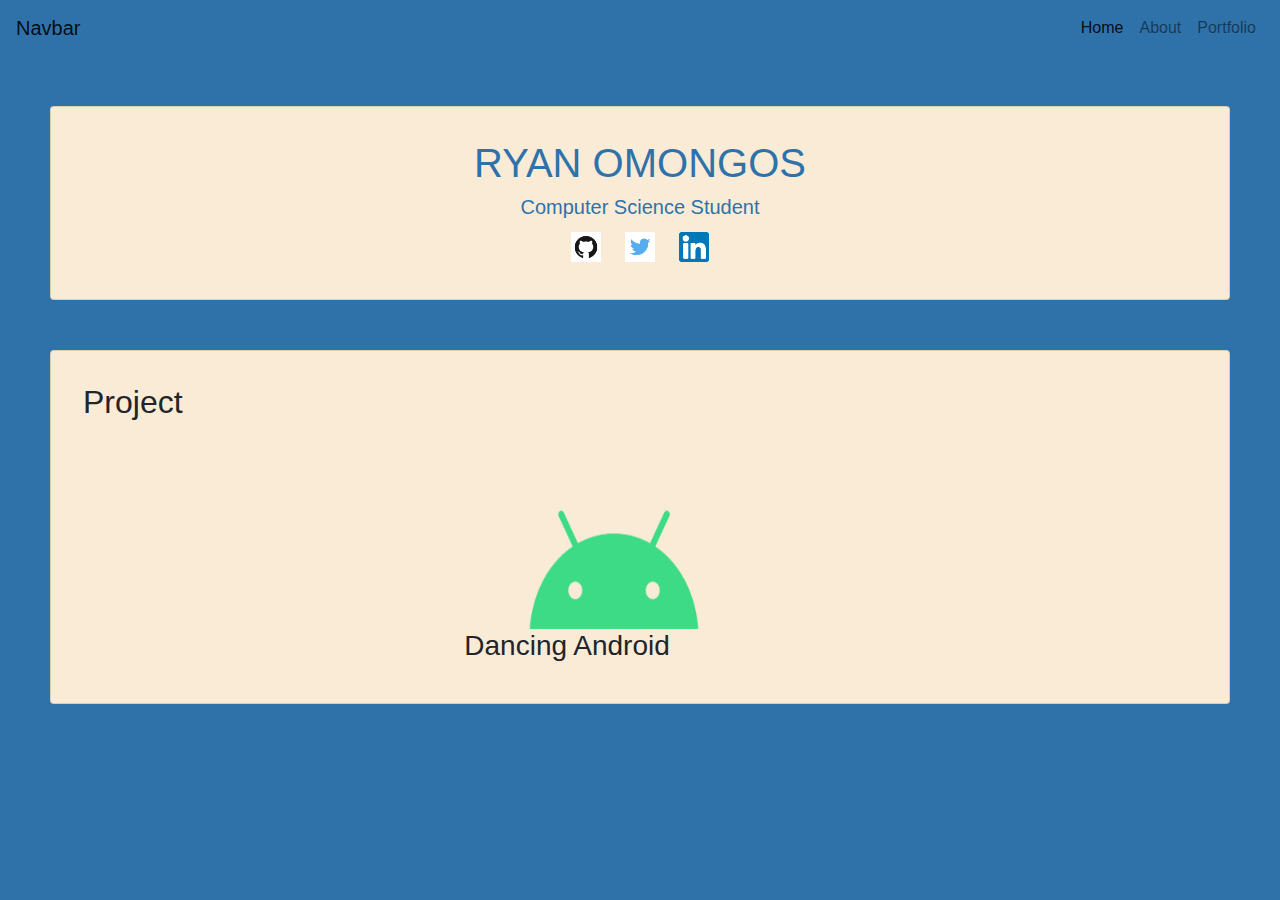
<file: index.html>
<!DOCTYPE html>
<html>
    <head>
        <link rel="stylesheet" href="https://stackpath.bootstrapcdn.com/bootstrap/4.5.2/css/bootstrap.min.css" integrity="sha384-JcKb8q3iqJ61gNV9KGb8thSsNjpSL0n8PARn9HuZOnIxN0hoP+VmmDGMN5t9UJ0Z" crossorigin="anonymous">
        <link rel="stylesheet" href="https://cdnjs.cloudflare.com/ajax/libs/animate.css/4.0.0/animate.min.css" />
        <link rel="stylesheet" type="text/css" href="style.css">

        <title>Home</title>
    </head>
    <body>
        <nav class="navbar navbar-expand-lg navbar-light">
            <a class="navbar-brand" href="#">Navbar</a>
            <button class="navbar-toggler" type="button" data-toggle="collapse" data-target="#navbarNavAltMarkup" aria-controls="navbarNavAltMarkup" aria-expanded="false" aria-label="Toggle navigation">
              <span class="navbar-toggler-icon"></span>
            </button>
            <div class="collapse navbar-collapse d-flex justify-content-end" id="navbarNavAltMarkup">
              <div class="navbar-nav">
                <a class="nav-link active" href="#">Home <span class="sr-only">(current)</span></a>
                <a class="nav-link" href="#">About</a>
                <a class="nav-link" href="#">Portfolio</a>
              </div>
            </div>
          </nav>
        <div class="card">
            <div class="card-block header-title">
                <h1 class="text-uppercase">Ryan Omongos</h1>
                <h5>Computer Science Student</h5>
                <a href="https://github.com/ryanomongos?tab=repositories"><img class="logo" src="logo/github.png"></a>
                <a href="https://twitter.com/FiloShipper"><img class="logo" src="logo/twitter.png"></a>
                <a href="https://www.linkedin.com/in/mel-ryan-omongos-335228170/"><img class="logo" src="logo/linkedin.png"></a>
            </div>
        </div>
        <div class="card">
            <h2>Project</h2> 
            <div class="row">
                <div class="col-md-4">
                    <img src="Project front logo/Android_symbol_green_2.max-1500x1500.png" class="img-project" alt="android face" style="width: 300px; height: 200px;">
                    <h3>Dancing Android</h3>
                  </div>
            </div>
        </div>
    </body>
</html>
</file>
<file: style.css>
body{
    background-color: #2f72aa;
}

.navbar-nav{
    display: flex;
    justify-content: flex-end;
}

.card{
    margin: 50px;
    background-color: antiquewhite;
    padding: 2em;
}

.header-title{
    text-align: center;
    color: #2f72aa;
}

.logo{
    height: 30px;
    width: 30px;
    margin: 5px 10px;
}

.cardbox{
    display: flex;
    flex-wrap: wrap;
}

.row{
    justify-content: center;
    display: flex;
    flex-wrap: wrap;
}
</file>
